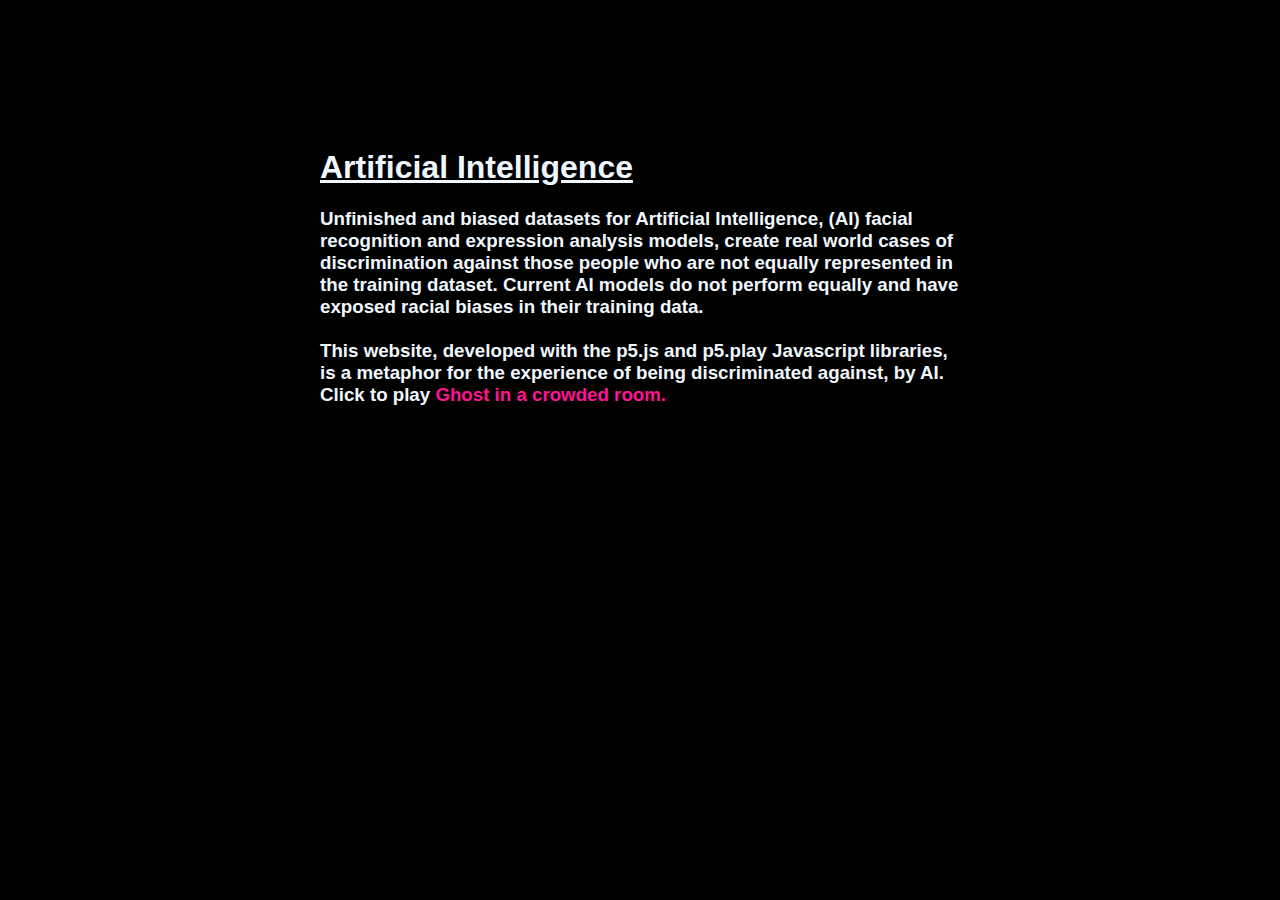
<file: public/index.html>
<!DOCTYPE html>
<html lang="en">
  <head>
    <title>Sprite Webtoon</title>
    <meta charset="utf-8" name="viewport" content="width=device-width, initial-scale=1.0">
    <link rel="stylesheet" href="style.css">
  </head>

  <body>
    <h1>Artificial Intelligence</h1>

    <h3> Unfinished and biased datasets for Artificial Intelligence, 
      (AI) facial recognition and expression analysis models, create 
      real world cases of discrimination against those people who are 
      not equally represented in the training dataset. Current AI models do not perform equally
      and have exposed racial biases in their training data.
    <br>
    <br>
      This website, developed with the p5.js and p5.play Javascript libraries,
      is a metaphor for the experience of being discriminated against, by AI.
      Click to play <a href="play.html">Ghost in a crowded room.</a>
    </h3>
  </body>
</html>
</file>
<file: public/style.css>
html, body {
    margin: 0;
    padding: 0;
    background-color: black;
    font-family: 'Poppins', sans-serif;
  }

/* center the canvas */
  canvas {

    position: absolute;
    top: 14%; 
    left: 8%;
  }
  
  h1 {
    font: 'Poppins';
    padding-top: 10%;
    padding-left: 25%;
    padding-right: 25%;
    color: aliceblue;
    text-decoration: underline;
  }

  h3 {
    /* padding-top: 10%; */
    padding-left: 25%;
    padding-right: 25%;
    color: aliceblue;
  }

  a {
    color: deeppink;
    text-decoration: none;
  }

  a:hover {
    color: blueviolet
  }

  #play_title {
      color: aliceblue;
      text-align: center;
  }
</file>
